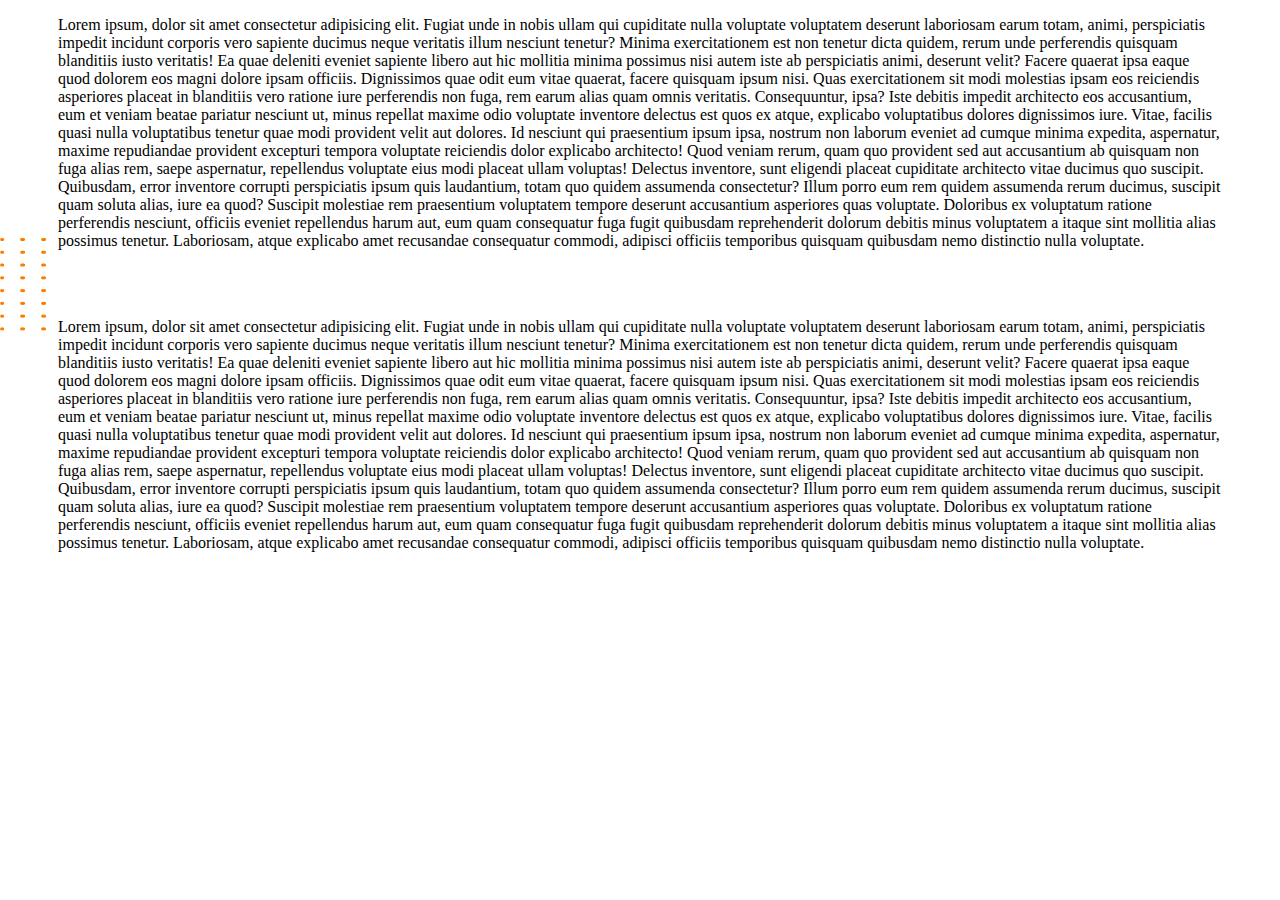
<file: bg-img.html>
<!DOCTYPE html>
<html lang="en">
<head>
    <meta charset="UTF-8">
    <meta http-equiv="X-UA-Compatible" content="IE=edge">
    <meta name="viewport" content="width=device-width, initial-scale=1.0">
    <title>bg image</title>
    <style>
    .dot-bg{
            background-image: url("images/dot-bg.png");
            background-repeat: no-repeat;
            background-position:left; 
            padding: 0 50px;
        }
    </style>
</head>
<body class="dot-bg">
<p>Lorem ipsum, dolor sit amet consectetur adipisicing elit. Fugiat unde in nobis ullam qui cupiditate nulla voluptate voluptatem deserunt laboriosam earum totam, animi, perspiciatis impedit incidunt corporis vero sapiente ducimus neque veritatis illum nesciunt tenetur? Minima exercitationem est non tenetur dicta quidem, rerum unde perferendis quisquam blanditiis iusto veritatis! Ea quae deleniti eveniet sapiente libero aut hic mollitia minima possimus nisi autem iste ab perspiciatis animi, deserunt velit? Facere quaerat ipsa eaque quod dolorem eos magni dolore ipsam officiis. Dignissimos quae odit eum vitae quaerat, facere quisquam ipsum nisi. Quas exercitationem sit modi molestias ipsam eos reiciendis asperiores placeat in blanditiis vero ratione iure perferendis non fuga, rem earum alias quam omnis veritatis. Consequuntur, ipsa? Iste debitis impedit architecto eos accusantium, eum et veniam beatae pariatur nesciunt ut, minus repellat maxime odio voluptate inventore delectus est quos ex atque, explicabo voluptatibus dolores dignissimos iure. Vitae, facilis quasi nulla voluptatibus tenetur quae modi provident velit aut dolores. Id nesciunt qui praesentium ipsum ipsa, nostrum non laborum eveniet ad cumque minima expedita, aspernatur, maxime repudiandae provident excepturi tempora voluptate reiciendis dolor explicabo architecto! Quod veniam rerum, quam quo provident sed aut accusantium ab quisquam non fuga alias rem, saepe aspernatur, repellendus voluptate eius modi placeat ullam voluptas! Delectus inventore, sunt eligendi placeat cupiditate architecto vitae ducimus quo suscipit. Quibusdam, error inventore corrupti perspiciatis ipsum quis laudantium, totam quo quidem assumenda consectetur? Illum porro eum rem quidem assumenda rerum ducimus, suscipit quam soluta alias, iure ea quod? Suscipit molestiae rem praesentium voluptatem tempore deserunt accusantium asperiores quas voluptate. Doloribus ex voluptatum ratione perferendis nesciunt, officiis eveniet repellendus harum aut, eum quam consequatur fuga fugit quibusdam reprehenderit dolorum debitis minus voluptatem a itaque sint mollitia alias possimus tenetur. Laboriosam, atque explicabo amet recusandae consequatur commodi, adipisci officiis temporibus quisquam quibusdam nemo distinctio nulla voluptate.</p>    <br><br>
<p>Lorem ipsum, dolor sit amet consectetur adipisicing elit. Fugiat unde in nobis ullam qui cupiditate nulla voluptate voluptatem deserunt laboriosam earum totam, animi, perspiciatis impedit incidunt corporis vero sapiente ducimus neque veritatis illum nesciunt tenetur? Minima exercitationem est non tenetur dicta quidem, rerum unde perferendis quisquam blanditiis iusto veritatis! Ea quae deleniti eveniet sapiente libero aut hic mollitia minima possimus nisi autem iste ab perspiciatis animi, deserunt velit? Facere quaerat ipsa eaque quod dolorem eos magni dolore ipsam officiis. Dignissimos quae odit eum vitae quaerat, facere quisquam ipsum nisi. Quas exercitationem sit modi molestias ipsam eos reiciendis asperiores placeat in blanditiis vero ratione iure perferendis non fuga, rem earum alias quam omnis veritatis. Consequuntur, ipsa? Iste debitis impedit architecto eos accusantium, eum et veniam beatae pariatur nesciunt ut, minus repellat maxime odio voluptate inventore delectus est quos ex atque, explicabo voluptatibus dolores dignissimos iure. Vitae, facilis quasi nulla voluptatibus tenetur quae modi provident velit aut dolores. Id nesciunt qui praesentium ipsum ipsa, nostrum non laborum eveniet ad cumque minima expedita, aspernatur, maxime repudiandae provident excepturi tempora voluptate reiciendis dolor explicabo architecto! Quod veniam rerum, quam quo provident sed aut accusantium ab quisquam non fuga alias rem, saepe aspernatur, repellendus voluptate eius modi placeat ullam voluptas! Delectus inventore, sunt eligendi placeat cupiditate architecto vitae ducimus quo suscipit. Quibusdam, error inventore corrupti perspiciatis ipsum quis laudantium, totam quo quidem assumenda consectetur? Illum porro eum rem quidem assumenda rerum ducimus, suscipit quam soluta alias, iure ea quod? Suscipit molestiae rem praesentium voluptatem tempore deserunt accusantium asperiores quas voluptate. Doloribus ex voluptatum ratione perferendis nesciunt, officiis eveniet repellendus harum aut, eum quam consequatur fuga fugit quibusdam reprehenderit dolorum debitis minus voluptatem a itaque sint mollitia alias possimus tenetur. Laboriosam, atque explicabo amet recusandae consequatur commodi, adipisci officiis temporibus quisquam quibusdam nemo distinctio nulla voluptate.</p>    
</body>
</html>
</file>
